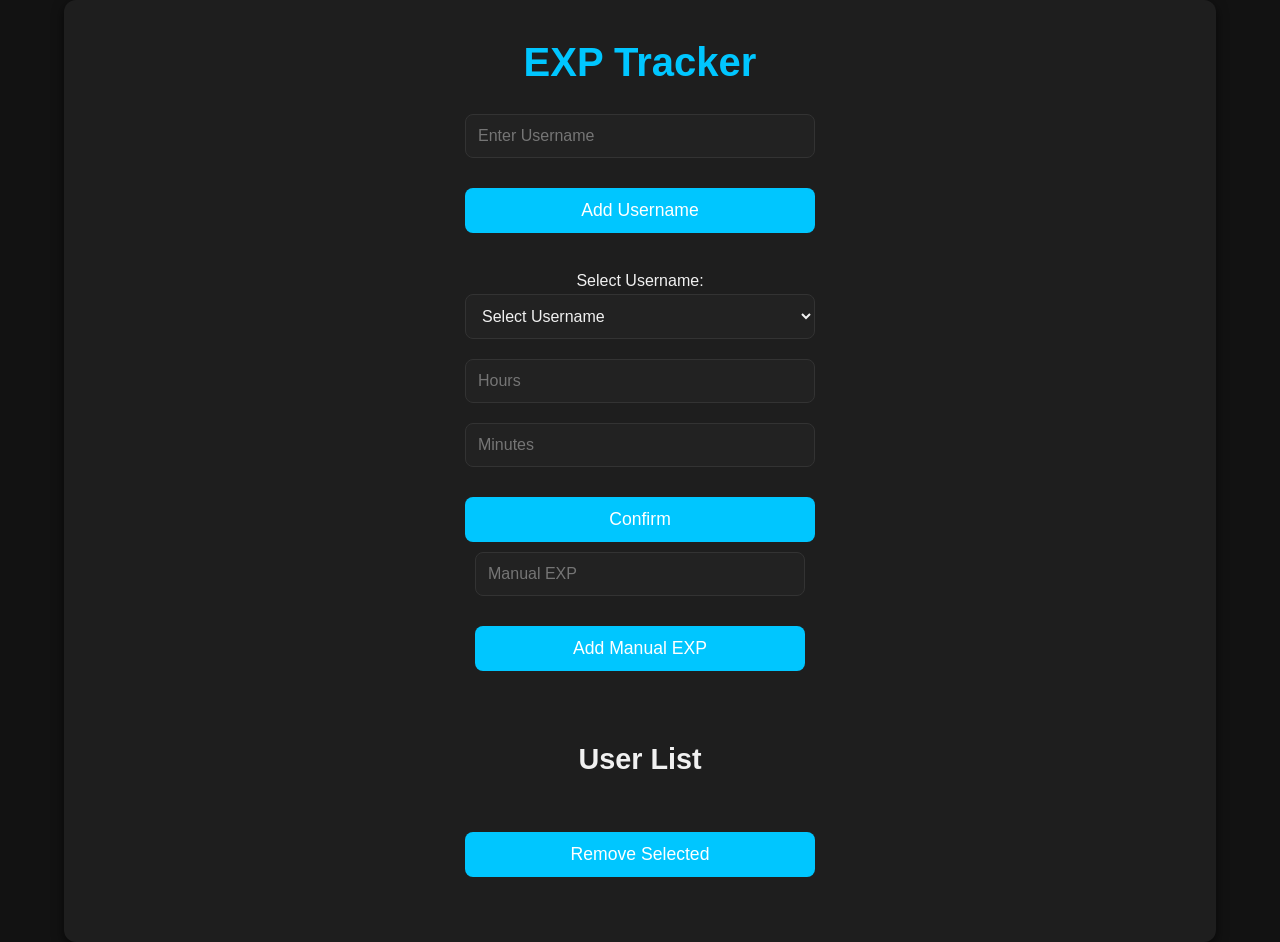
<file: main.html>
<!DOCTYPE html>
<html lang="en">
<head>
  <meta charset="UTF-8">
  <meta name="viewport" content="width=device-width, initial-scale=1.0">
  <meta name="theme-color" content="#00c6ff">
  <title>EXP Tracker</title>
  <link rel="stylesheet" href="styles.css">
</head>
<body>
  <div class="container">
    <h1>EXP Tracker</h1>
    
    <!-- Add Username Section -->
    <section class="add-username">
      <input id="usernameInput" type="text" placeholder="Enter Username" aria-label="Username Input">
      <button id="addUsernameBtn" aria-label="Add Username">Add Username</button>
    </section>

    <!-- EXP Input Section -->
    <section class="exp-section">
      <label for="usernameSelect">Select Username:</label>
      <select id="usernameSelect" aria-label="Username Select">
        <option value="" disabled selected>Select Username</option>
      </select>
      <div class="exp-inputs">
        <input id="hoursInput" type="number" placeholder="Hours" aria-label="Hours">
        <input id="minutesInput" type="number" placeholder="Minutes" aria-label="Minutes">
      </div>
      <button id="confirmBtn" aria-label="Confirm EXP Entry">Confirm</button>

      <div class="manual-exp">
        <input id="manualExpInput" type="number" placeholder="Manual EXP" aria-label="Manual EXP">
        <button id="addManualExpBtn" aria-label="Add Manual EXP">Add Manual EXP</button>
      </div>
    </section>

    <!-- User List -->
    <section>
      <h2>User List</h2>
      <ul id="userListUl" aria-live="polite">
        <!-- The user list will be dynamically populated here -->
      </ul>
      <button id="removeSelectedBtn" aria-label="Remove Selected Users">Remove Selected</button>
    </section>
  </div>

  <script src="script.js"></script>
</body>
</html>
</file>
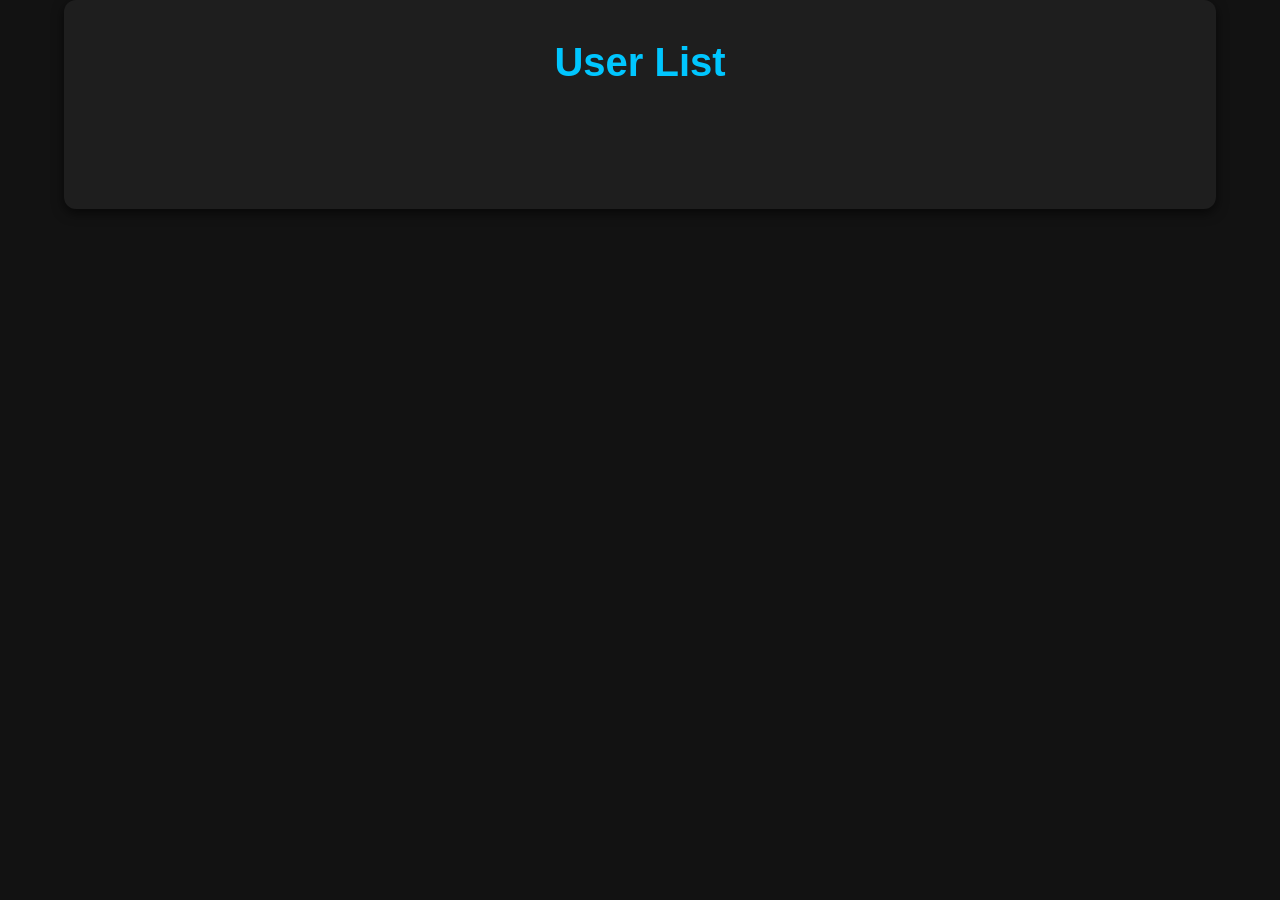
<file: userlist.html>
<!DOCTYPE html>
<html lang="en">
<head>
  <meta charset="UTF-8">
  <meta name="viewport" content="width=device-width, initial-scale=1.0">
  <meta name="theme-color" content="#00c6ff">
  <title>User List</title>
  <link rel="stylesheet" href="styles.css">
</head>
<body>
  <div class="container">
    <h1>User List</h1>

    <!-- User List -->
    <section>
      <ul id="userListUl" aria-live="polite">
        <!-- The user list will be dynamically populated here -->
      </ul>
    </section>
  </div>

  <script>
    document.addEventListener("DOMContentLoaded", function () {
      const userListUl = document.getElementById("userListUl");

      // Check if user is redirected from the login page
      if (!localStorage.getItem('userList')) {
        alert("No user data available!");
        return;
      }

      const savedUserList = JSON.parse(localStorage.getItem("userList"));
      if (savedUserList) {
        savedUserList.forEach(user => {
          const listItem = document.createElement("li");
          listItem.textContent = `${user.username} (${user.exp} EXP)`;
          userListUl.appendChild(listItem);
        });
      }
    });
  </script>
</body>
</html>
</file>
<file: styles.css>
/* Global Styles */
* {
    margin: 0;
    padding: 0;
    box-sizing: border-box;
  }
  
  body {
    font-family: 'Arial', sans-serif;
    background-color: #121212;
    color: #f1f1f1;
    line-height: 1.6;
    overflow-x: hidden; /* Prevent horizontal scroll */
  }
  
  .container {
    width: 90%;
    max-width: 1200px;
    margin: 0 auto;
    padding: 30px;
    text-align: center;
    background-color: #1e1e1e;
    border-radius: 12px;
    box-shadow: 0px 4px 12px rgba(0, 0, 0, 0.6);
  }
  
  h1 {
    font-size: 2.5rem;
    color: #00c6ff;
    margin-bottom: 20px;
    font-weight: bold;
  }
  
  h2 {
    font-size: 1.8rem;
    margin-top: 30px;
    font-weight: 600;
    color: #f1f1f1;
  }
  
  /* Vertical Form Elements */
  section {
    margin-bottom: 25px;
    display: flex;
    flex-direction: column;
    align-items: center;
  }
  
  /* Button Styling */
  button {
    background-color: #00c6ff;
    color: #fff;
    border: none;
    padding: 12px 24px;
    font-size: 1.1rem;
    cursor: pointer;
    border-radius: 8px;
    transition: all 0.3s ease;
    display: inline-block;
    margin: 10px 0;
    width: 80%; /* Ensures button is full width in mobile */
    max-width: 350px;
  }
  
  button:hover {
    background-color: #008bbd;
  }
  
  button:disabled {
    background-color: #555;
    cursor: not-allowed;
  }
  
  /* Input Fields */
  input, select {
    padding: 12px;
    font-size: 1rem;
    border: 1px solid #333;
    border-radius: 8px;
    background-color: #222;
    color: #f1f1f1;
    margin-bottom: 20px;
    width: 80%;
    max-width: 350px;
  }
  
  input:focus, select:focus {
    outline: none;
    border-color: #00c6ff;
  }
  
  /* User List */
  ul {
    list-style-type: none;
    padding: 0;
    margin: 20px 0;
    overflow-y: auto;
    max-height: 300px;
    text-align: left;
  }
  
  li {
    padding: 15px;
    background-color: #333;
    margin: 10px 0;
    border-radius: 8px;
    display: flex;
    align-items: center;
    justify-content: space-between;
    transition: background-color 0.3s ease;
  }
  
  li:hover {
    background-color: #444;
  }
  
  .username-exp {
    font-size: 1.1rem;
  }
  
  /* Checkboxes for Removal */
  input[type="checkbox"] {
    margin-right: 10px;
    cursor: pointer;
  }
  
  /* Alerts */
  .alert {
    color: #ff0000;
    font-size: 1.1rem;
    background-color: #ffcccb;
    padding: 10px;
    margin-bottom: 15px;
    border-radius: 8px;
    display: none;
  }
  
  /* Success Message */
  .success {
    color: #28a745;
    background-color: #d4edda;
    padding: 10px;
    border-radius: 8px;
    display: none;
  }
  
  /* Loading Spinner */
  .spinner {
    border: 4px solid #f3f3f3;
    border-top: 4px solid #00c6ff;
    border-radius: 50%;
    width: 50px;
    height: 50px;
    animation: spin 1s linear infinite;
    display: none;
  }
  
  @keyframes spin {
    0% { transform: rotate(0deg); }
    100% { transform: rotate(360deg); }
  }
  
  /* Mobile-First Responsiveness */
  @media (max-width: 768px) {
    .container {
      width: 100%;
      padding: 20px;
    }
  
    h1 {
      font-size: 2rem;
    }
  
    h2 {
      font-size: 1.5rem;
    }
  
    button, input, select {
      width: 100%;
      max-width: 100%;
    }
  
    /* User List Scroll */
    ul {
      max-height: 250px;
    }
  
    /* For smaller screens, make buttons larger for better touch */
    button {
      font-size: 1.2rem;
      padding: 15px;
    }
  
    input, select {
      font-size: 1.1rem;
    }
  }
  
  /* For smaller devices, below 480px (smartphones in portrait mode) */
  @media (max-width: 480px) {
    h1 {
      font-size: 1.8rem;
    }
  
    h2 {
      font-size: 1.4rem;
    }
  
    .container {
      padding: 15px;
    }
  
    button {
      font-size: 1.4rem;
      padding: 18px;
    }
  
    input, select {
      font-size: 1.2rem;
    }
  }
</file>
